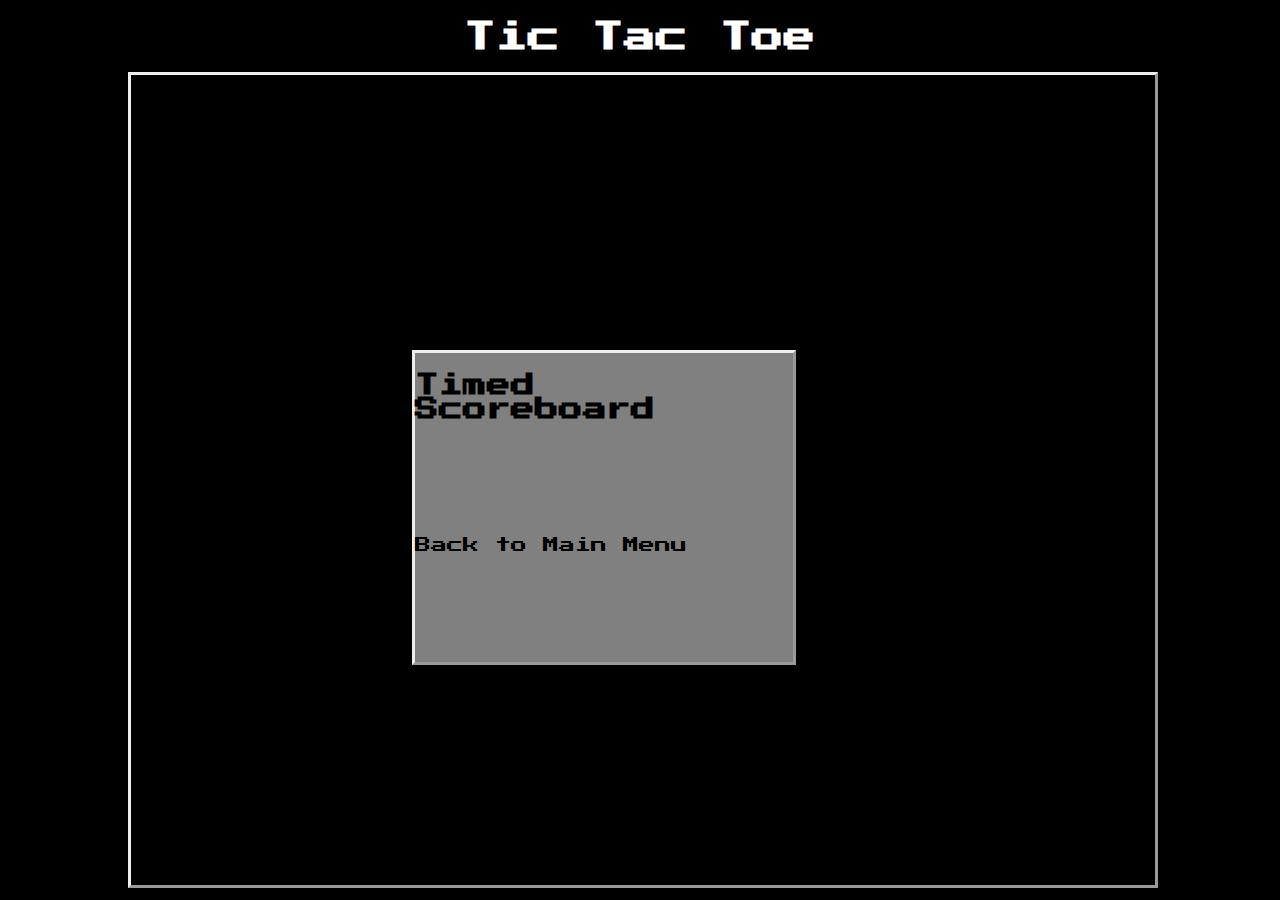
<file: Leaderboard.html>
<!DOCTYPE html>
<html>
<head>

  <script src="js/jquery.js"></script>
  <script src="js/main.js"></script>
    <script src="js/AI.js"></script>
<script src="js/animation.js"></script>



<meta charset=utf-8 />
<title>  tic-tac-toe </title>
<meta name="viewport" content="width=device-width">
<link rel="stylesheet" href="css/style.css"
</head>

<body>
  <h1> Tic Tac Toe</h1>



<box id=gameBox>
<div id=mainMenu>
<h2>Timed Scoreboard</h2>

<br>

<br>
<div> </div>
<div class = stats id=timedBoard></div> <br>

<br><br><br>
<a href = "index.html"> Back to Main Menu</a>
</div>

</box>


  <style>
  @import url('https://fonts.googleapis.com/css2?family=Press+Start+2P&display=swap');
  </style>

  </body>
</html>
</file>
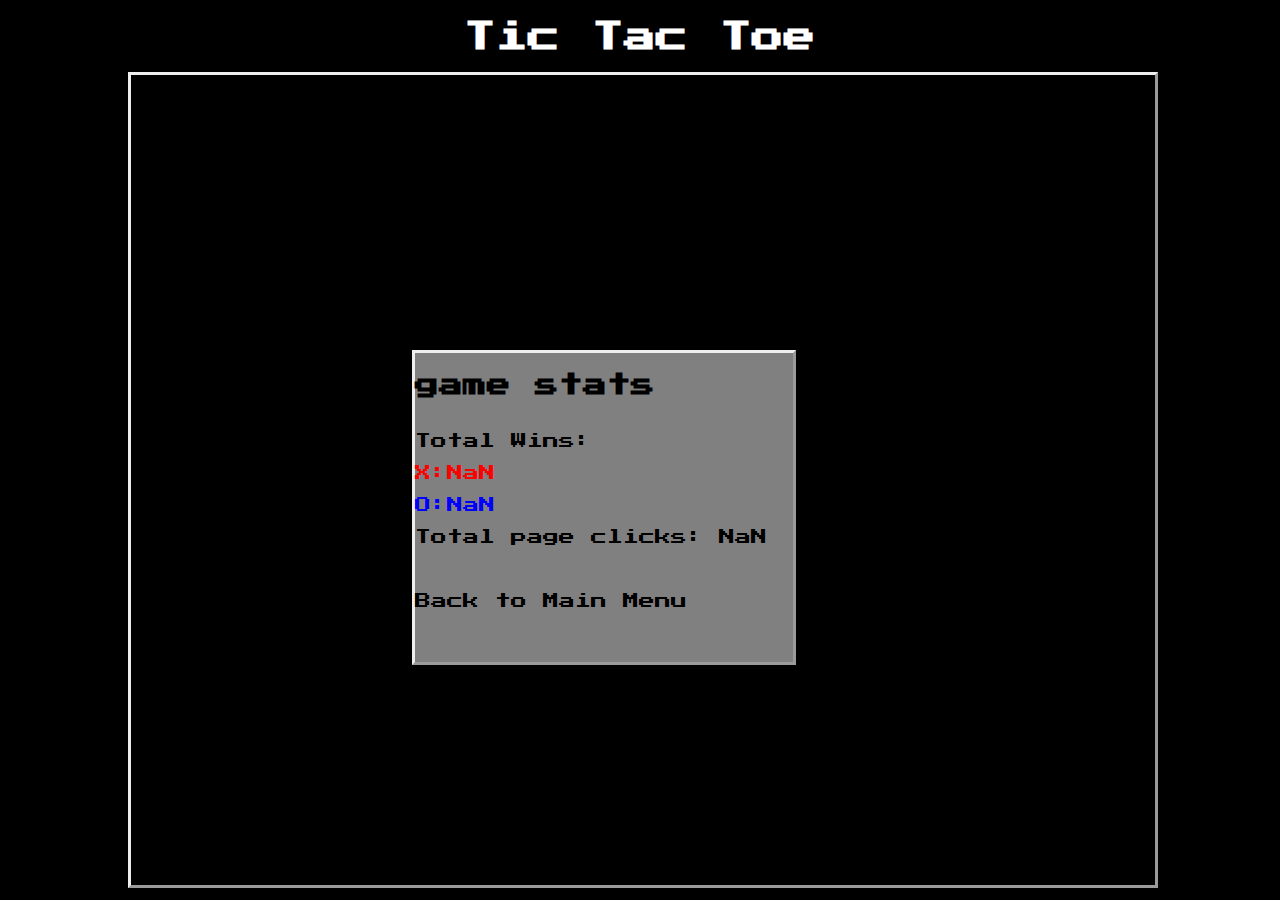
<file: Stats.html>
<!DOCTYPE html>
<html>
<head>

  <script src="js/jquery.js"></script>
  <script src="js/main.js"></script>
    <script src="js/AI.js"></script>
<script src="js/animation.js"></script>



<meta charset=utf-8 />
<title>  tic-tac-toe </title>
<meta name="viewport" content="width=device-width">
<link rel="stylesheet" href="css/style.css"
</head>

<body>
  <h1> Tic Tac Toe</h1>



<box id=gameBox>
<div id=mainMenu>
<h2>game stats</h2>

<br>

<div> Total Wins:</div> <br>
<div> </div>
<div class = stats id=statX>0</div> <br>
<div class = stats id=statO>0</div><br>
<div class = stats id=clicks>0</div>
<br><br><br>
<a href = "index.html"> Back to Main Menu</a>
</div>

</box>


  <style>
  @import url('https://fonts.googleapis.com/css2?family=Press+Start+2P&display=swap');
  </style>

  </body>
</html>
</file>
<file: css/style.css>
body {
 background-color: black;
}

#gameBox{
  position: fixed;
  top: 8%;
  left: 10%;
  width: 80%;
  height:90%;
  background-image: url('https://i.ibb.co/k017CS5/ezgif-com-gif-maker-5.gif');
  background-repeat: no-repeat;
  background-size: cover;
  z-index: -1;
  border-style: outset;
}

#menu{
  position: fixed;
  box-sizing: border-box;
  width: 20%;
  height:20%;
  left: 0%;
  bottom: 0%;
  padding: 5px;
  border-style: outset;
  background-color: grey;
  border-color: white;
  color: white;
  text-align: center;
  font-family: 'Press Start 2P', cursive;
  text-align: left;

}

#menu2{
  position: fixed;
  bottom:2%;
  left: 75%;
  float: bottom right;
  width: 30%;
  padding: 5px;
  color: white;
  font-family: 'Press Start 2P', cursive;
  text-align: left;
}

h1 {
  text-align: center;
  font-family: 'Press Start 2P', cursive;
  color: white;
}

td {
  position: relative;
  width: 10%;
  height: 10%;
  background-color:  #262626
;

}
table {
  width: 20%;
  height: 20%;
  top: 40%;
  margin: 5px auto;
  position: fixed;
}


img{
  top:-2%;
  left:1%;
  height: 100%;
  opacity: 0;
  width: auto;
  left: auto;
  position: absolute;
}


#mainMenu {
  box-sizing: border-box;
  width:30%;
  height:35%;
  position: fixed;
  background-color: grey;
  top: 50%;
  left: 40%;
  margin-top: -100px;
  margin-left: -100px;
  border-style: outset;
  font-family: 'Press Start 2P', cursive;
}


a:link, a:visited{
  text-decoration: none;
  color: black;
}

#ticTac{
  width: 400px;
  height: 400px;
  left: 39%;
  top: 30%;
  opacity: 0.9;
  position: fixed;

}

#fighterBox {
  position: absolute;
  bottom: 0%;
  left:35%;
  height: 25%;
  width: 30%;
}

#outCome {
  font-size: 300%;
  color: white;
  text-align: center;
  position: relative;
  top:10%;
  bottom: 0%;
  left:35%;
  height: 10%;
  width: 30%;


}
#fighters{
  position:relative;
  opacity: 1;
  bottom: 0%;
}

.playCSS{

}

#scoreX{
  color: red
}
#scoreO{
  color: blue
}

#turnMenu{
  font-size: 20px;
}

.button {
  border: none;
  width: 100%;
  padding: 0px 32px;
  text-align: center;
  text-decoration: none;
  display: inline-block;
}

#reset{
  background-color: #404040;
  color: black;
}
#easy{
  background-color: #404040;
  color:#339933;
}
#medium{
  background-color: #404040;
  color:  #e67300;
}
#hard{
  background-color: #404040;
  color: #cc0000;
}

.timer {
  font-size: 30px;
/* background-color: #404040; */
color: yellow;
}

#statX{
  color: red;
}
#statO{
  color: blue;
}

button:hover, element:active{
  box-shadow: inset 0 0 10px white;
}

#nameBox{
font-size: 9px;
}

#timedBoard{
  color: blue;
}
</file>
